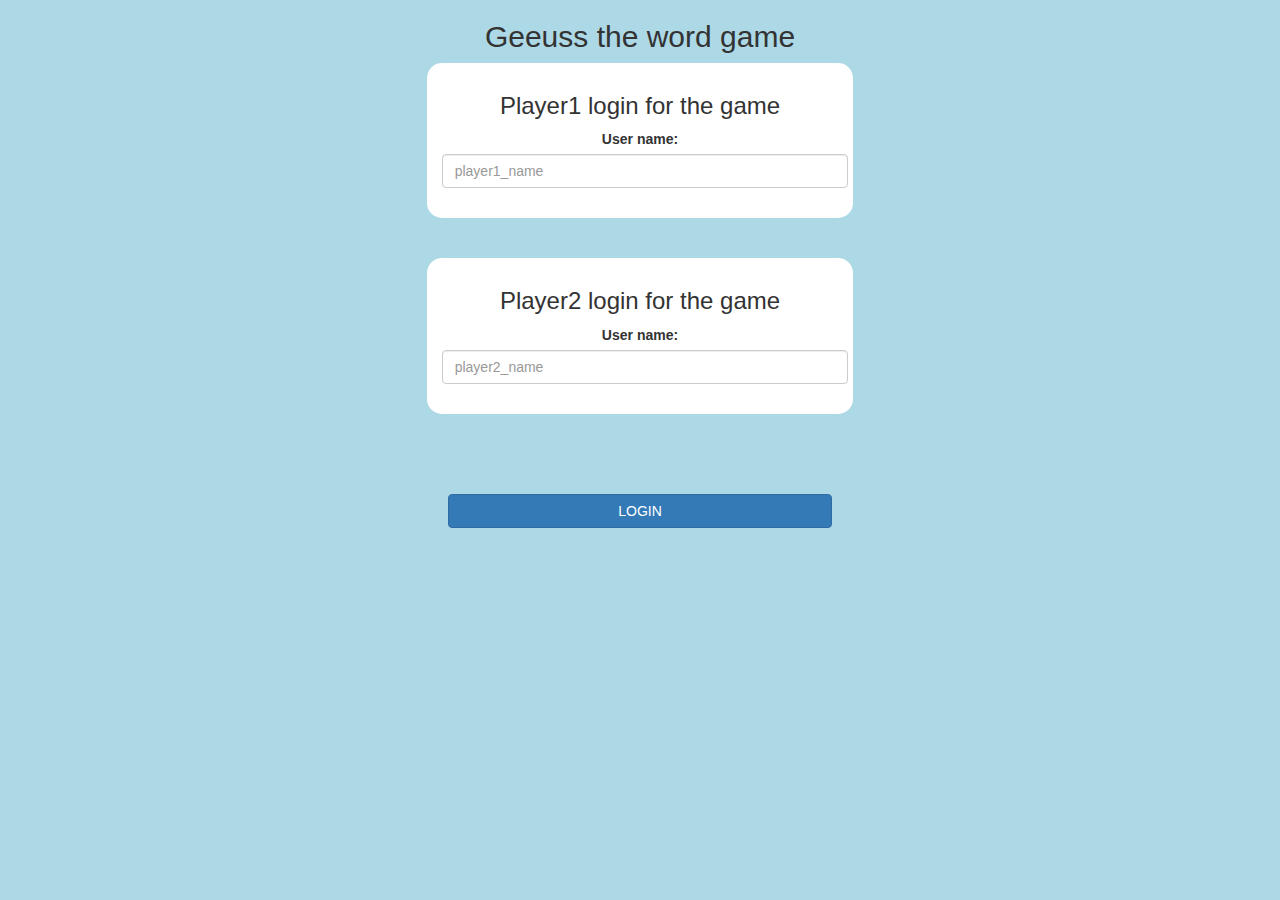
<file: index.html>
<!DOCTYPE html>
<html>
<head>
	<title>Guess The Word</title>

<meta name="viewport" content="width=device-width, initial-scale=1">
<link rel="stylesheet" href="https://maxcdn.bootstrapcdn.com/bootstrap/3.4.0/css/bootstrap.min.css">
<script src="https://ajax.googleapis.com/ajax/libs/jquery/3.4.1/jquery.min.js"></script>
<script src="https://maxcdn.bootstrapcdn.com/bootstrap/3.4.0/js/bootstrap.min.js"></script>

<link rel="stylesheet" type="text/css" href="game.css">


<script src="game_login.js"></script>
</head>
<body>
	<center >
		<h2>Geeuss the word game</h2>
		<div class="col-lg-4 col-sm-8 col-xs-11 login_div1">
			<h3>Player1 login for the game </h3>
<label>User name:</label>
	<input type="text" id="player1_name" class="form-control" placeholder="player1_name">
	<br>
	<br>
</div>
<br>
<br>
<div class="col-lg-4 col-sm-8 col-xs-11 login_div2">
	<h3>Player2 login for the game </h3>
<label>User name:</label>
<input type="text" id="player2_name" class="form-control" placeholder="player2_name">
<br>
<br>
</div>
<br>
<br>
<br>
<br>
<button style="width:30%" class="btn btn-primary" onclick="adduser()">LOGIN</button>

	</center>

</body>
</html>
</file>
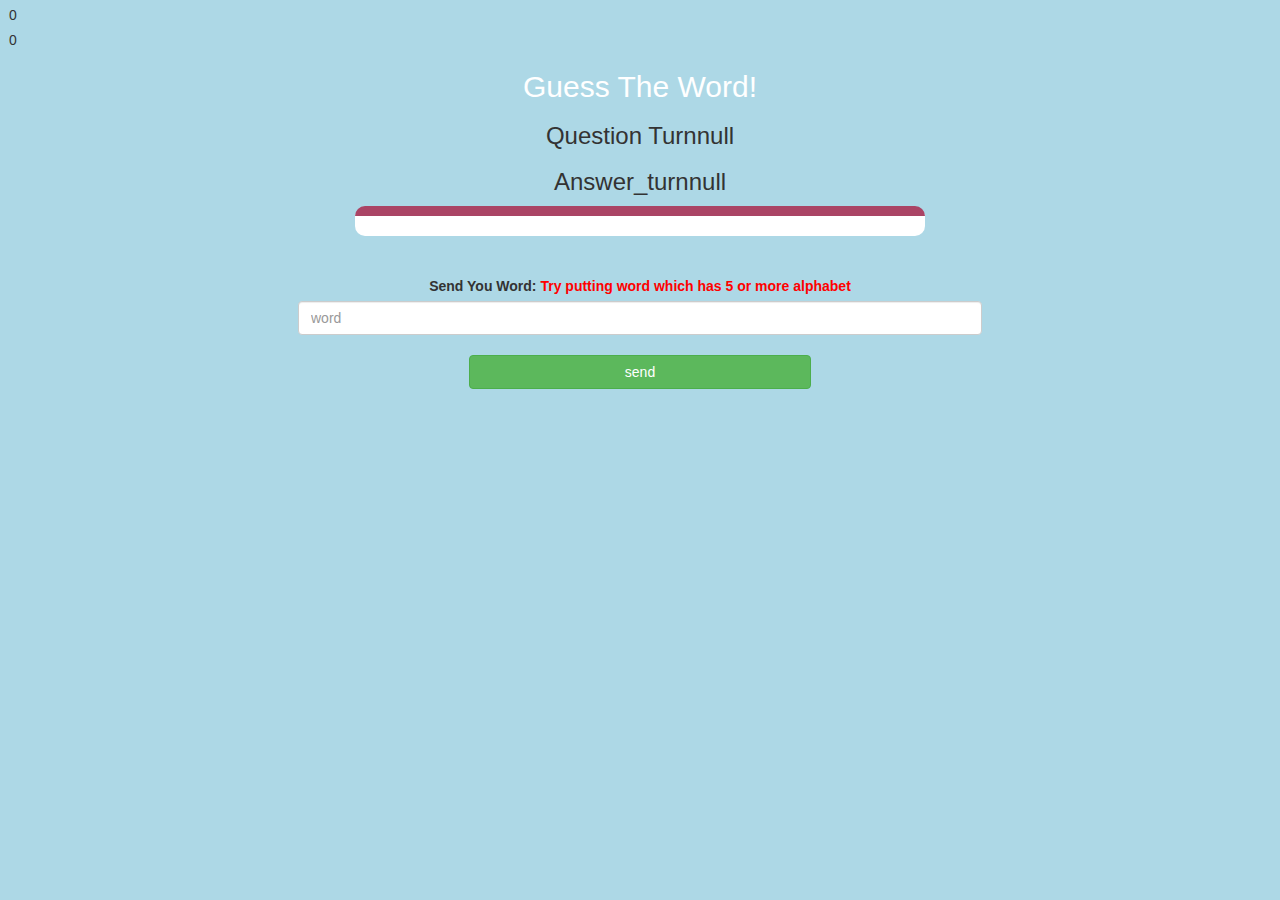
<file: game_page.html>
<!DOCTYPE html>
<html>
<head>
	<title>Guess The Word</title>

<meta name="viewport" content="width=device-width, initial-scale=1">
<link rel="stylesheet" href="https://maxcdn.bootstrapcdn.com/bootstrap/3.4.0/css/bootstrap.min.css">
<script src="https://ajax.googleapis.com/ajax/libs/jquery/3.4.1/jquery.min.js"></script>
<script src="https://maxcdn.bootstrapcdn.com/bootstrap/3.4.0/js/bootstrap.min.js"></script>

<link rel="stylesheet" type="text/css" href="game.css">
</head>
<body>
	<h4 id="player1_name"></h4>
	<span id="player1_score"></span>
	<br>
	<h4 id="player2_name"></h4>
	<span id="player2_score"></span>



<div class="container">
	<center>
		<h2 style="color: white;">Guess The Word!</h2>
		<h3 id="player_Question"></h3>
		<h3 id="player_answer"></h3>
		<div id="output" class="col-lg-6"></div>


		<br>
		<br>

		<label>Send You Word: <b style="color: red">Try putting word which has 5 or more alphabet</b></label>
<input id="word" type="text" class="form-control" placeholder="word">
		<br>
<button class="btn btn-success" onclick="send()" style="width: 30%;">send</button>
	</center>
</div>

<script src="game_page.js"></script>
</body>
</html>
</file>
<file: game.css>
body
{
	background: lightblue;
}

	.login_div1 , .login_div2
	{
		background: white;
		padding: 10px;
		float: none;
		border-radius: 15px;
	}


#player1_name , #player2_name
{
	display: inline-block;
	margin-left: 5px;
}
#word
{
	width: 60%;
}
#word_display
{
	letter-spacing: 5px;
}
#output
{
background: white;
border-radius: 10px;
border-top: 10px solid #AA4465;
padding: 10px;
float: none;
text-align: left;
}
</file>
